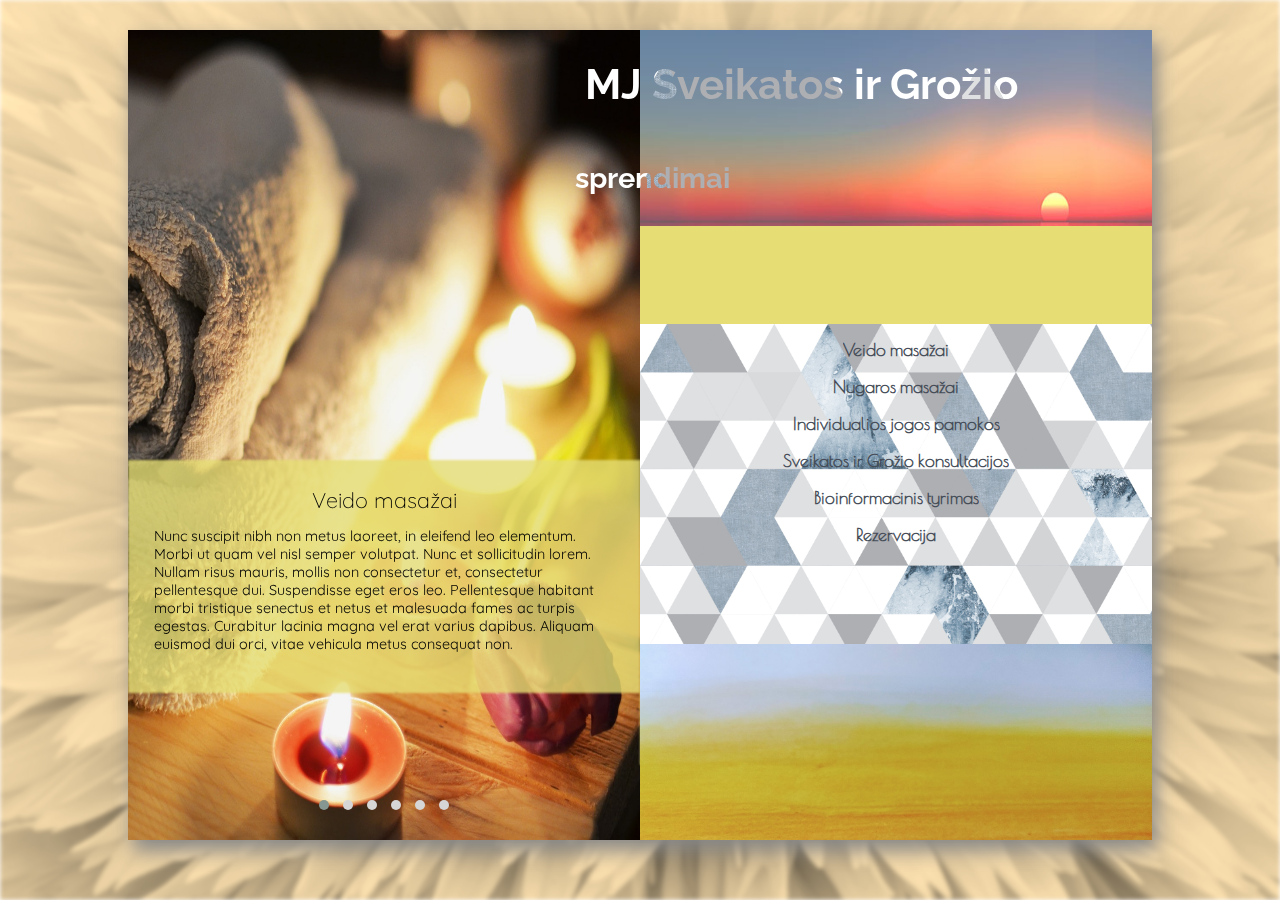
<file: index.html>
<!DOCTYPE html>
<html lang="lt">
<head>
  <title>MJ</title>
  <link rel="stylesheet" href="stylesheets/css.css">	
  <meta charset="utf-8">
  <meta name="viewport" content="width=device-width, initial-scale=1">
  <link rel="stylesheet" href="stylesheets/owl.carousel.min.css">
  <link rel="stylesheet" href="stylesheets/owl.theme.default.min.css">
  <link rel="stylesheet" href="https://cdnjs.cloudflare.com/ajax/libs/animate.css/3.5.2/animate.min.css">
  <link href="https://fonts.googleapis.com/css?family=Encode+Sans+Expanded|Poiret+One|Raleway:100" rel="stylesheet">
  <link href="https://fonts.googleapis.com/css?family=Quicksand" rel="stylesheet">
 <script src="https://ajax.googleapis.com/ajax/libs/jquery/3.3.1/jquery.min.js"></script>
</head>
<body>
<main id="main">

<!-- Left side -->
<div class="leftside">
    <ul class="leftSideImagesUlist owl-carousel owl-theme">
        <li class="leftSideImageslist" data-hash="veido_masazas"><img class="leftSideImg" src="images/veido_masazas3.jpg" alt="veido masazai">
            <section class='tekstas'><h2 class='pavadinimas'>Veido masažai</h2><p>Nunc suscipit nibh non metus laoreet, in eleifend leo elementum. Morbi ut quam vel nisl semper volutpat. Nunc et sollicitudin lorem. Nullam risus mauris, mollis non consectetur et, consectetur pellentesque dui. Suspendisse eget eros leo. Pellentesque habitant morbi tristique senectus et netus et malesuada fames ac turpis egestas. Curabitur lacinia magna vel erat varius dapibus. Aliquam euismod dui orci, vitae vehicula metus consequat non.
            </p></section></li> 
        <li class="leftSideImageslist" data-hash="nugaros_masazas"><img class="leftSideImg" src="images/pexels-photo2.jpg" alt="nugaros masazai">
            <section class='tekstas '><h2 class='pavadinimas'>Nugaros masažai</h2><p>Aenean molestie risus a quam hendrerit, sed auctor metus commodo. Mauris vitae odio sit amet turpis tristique accumsan. Praesent ullamcorper malesuada elementum. Nunc purus sem, rhoncus ut volutpat in, faucibus in arcu. Sed dictum eros vitae fringilla consectetur. Nunc eleifend odio ut eleifend malesuada. Lorem ipsum dolor sit amet, consectetur adipiscing elit. Vivamus aliquam nulla ante, ut rhoncus mi malesuada in. Morbi sed eros vitae justo tempor commodo vitae tincidunt est. Proin pharetra quam lacinia porta placerat. Aliquam nulla mauris, interdum a posuere ac, luctus eleifend urna. Duis quis lorem nisi. Phasellus tristique nulla quis tortor porttitor tristique non et est.
            </p></section> </li> 
        <li class="leftSideImageslist" data-hash="individualios_jogos_pamokos"><img class="leftSideImg" src="images/joga2.jpg" alt="individualios jogos pamokos">
            <section class='tekstas '><h2 class='pavadinimas'>Individualios jogos pamokos</h2><p>Vestibulum porta urna velit, a vestibulum quam fringilla vitae. Ut tincidunt, nisi vel tempor feugiat, velit nunc convallis lectus, ut ultrices nunc urna vel dolor. Nunc feugiat magna in purus egestas convallis. Pellentesque est risus, vehicula non scelerisque malesuada, bibendum nec lorem. Aenean vel euismod dolor, sit amet mollis lectus. Cras porttitor imperdiet fermentum. Sed dui enim, cursus quis eleifend ac, pellentesque a ligula. Mauris efficitur lectus sit amet auctor tincidunt. Class aptent taciti sociosqu ad litora torquent per conubia nostra, per inceptos himenaeos. Aliquam dictum at eros at porta. Sed ullamcorper auctor lectus nec scelerisque. Nam ante dolor, luctus eget volutpat eu, ultricies vel risus. Curabitur lacinia pulvinar ornare. In justo orci, tincidunt id aliquet ut, condimentum vel orci.
            </p></section></li>
        <li class="leftSideImageslist" data-hash="sveikatos_ir_grozio_konsultacijos"><img class="leftSideImg" src="images/konsultacijos2.jpg" alt="sveikatos ir Grožio konsultacijos">
            <section class='tekstas '><h2 class='pavadinimas'>Sveikatos ir Grožio konsultacijos</h2><p>Aenean molestie risus a quam hendrerit, sed auctor metus commodo. Mauris vitae odio sit amet turpis tristique accumsan. Praesent ullamcorper malesuada elementum. Nunc purus sem, rhoncus ut volutpat in, faucibus in arcu. Sed dictum eros vitae fringilla consectetur. Nunc eleifend odio ut eleifend malesuada. Lorem ipsum dolor sit amet, consectetur adipiscing elit. Vivamus aliquam nulla ante, ut rhoncus mi malesuada in. Morbi sed eros vitae justo tempor commodo vitae tincidunt est. Proin pharetra quam lacinia porta placerat. Aliquam nulla mauris, interdum a posuere ac, luctus eleifend urna. Duis quis lorem nisi. Phasellus tristique nulla quis tortor porttitor tristique non et est.
            </p></section> </li> 
        <li class="leftSideImageslist" data-hash="bioinformacinis_tyrimas"><img class="leftSideImg" src="images/bioinformacinis2.jpg" alt="bioinformacinis tyrimas">
            <section class='tekstas '><h2 class='pavadinimas'>Bioinformacinis tyrimas</h2><p>Aenean molestie risus a quam hendrerit, sed auctor metus commodo. Mauris vitae odio sit amet turpis tristique accumsan. Praesent ullamcorper malesuada elementum. Nunc purus sem, rhoncus ut volutpat in, faucibus in arcu. Sed dictum eros vitae fringilla consectetur. Nunc eleifend odio ut eleifend malesuada. Lorem ipsum dolor sit amet, consectetur adipiscing elit. Vivamus aliquam nulla ante, ut rhoncus mi malesuada in. Morbi sed eros vitae justo tempor commodo vitae tincidunt est. Proin pharetra quam lacinia porta placerat. Aliquam nulla mauris, interdum a posuere ac, luctus eleifend urna. Duis quis lorem nisi. Phasellus tristique nulla quis tortor porttitor tristique non et est.
            </p></section> </li> 
        <li class="leftSideImageslist" data-hash="rezervacija"><img class="leftSideImg" id="leftSideImgId6" src="images/ryan-booth-273062-unsplash-min.jpg" alt="rezervacija">
            <section class='tekstas '><h2 class='pavadinimas'>Rezervacija</h2><p>Aenean molestie risus a quam hendrerit, sed auctor metus commodo. Mauris vitae odio sit amet turpis tristique accumsan. Praesent ullamcorper malesuada elementum. Nunc purus sem, rhoncus ut volutpat in, faucibus in arcu. Sed dictum eros vitae fringilla consectetur. Nunc eleifend odio ut eleifend malesuada. Lorem ipsum dolor sit amet, consectetur adipiscing elit. Vivamus aliquam nulla ante, ut rhoncus mi malesuada in. Morbi sed eros vitae justo tempor commodo vitae tincidunt est. Proin pharetra quam lacinia porta placerat. Aliquam nulla mauris, interdum a posuere ac, luctus eleifend urna. Duis quis lorem nisi. Phasellus tristique nulla quis tortor porttitor tristique non et est.
            </p></section> </li> 
</ul>
</div>

<!-- Header -->
<header id='headeris'><span id="headerTitle"><span id='mj'>MJ</span> Sveikatos ir Grožio <span id="sprendimai">sprendimai</span>
</span>
</header>
<div id='area1'><span>
    <div class="Juosta" id="juostaNr1"></div></span>
</div>

<!-- Right side nav -->
<nav id='area2'><span>
    <a  class='nuoroda' href="#veido_masazas">Veido masažai</a>
    <a  class='nuoroda' href="#nugaros_masazas">Nugaros masažai</a>
    <a  class='nuoroda' href="#individualios_jogos_pamokos">Individualios jogos pamokos</a>
    <a  class='nuoroda' href="#sveikatos_ir_grozio_konsultacijos">Sveikatos ir Grožio konsultacijos</a>
    <a  class='nuoroda' href="#bioinformacinis_tyrimas">Bioinformacinis tyrimas</a>
    <a  class='nuoroda' href="#rezervacija">Rezervacija</a>
    <div class="Juosta" id="juostaNr2"></div>   </span>
</nav>
<div id='area3'>
</div>
</main>
<script src="scripts/animations.js"></script>
<script src="scripts/owl.carousel.min.js"></script>
</body>
</html>
</file>
<file: stylesheets/css.css>
@import url('https://fonts.googleapis.com/css?family=Cinzel|Marcellus|Playfair+Display+SC|Ultra');
body {overflow: hidden;margin: unset;
    /* background-image: url('../images/tekstura2.jpeg'); */
    background-size: cover;
}
body::before {
    content: '';
    background-color: rgb(230, 222, 117);
        background-size: cover;
        /* opacity: 0.8; */
        filter: blur(2px) grayscale(5%)  sepia(100%);
        background-image: url('../images/paul-morris-184486-unsplash.jpg');
        top: 0;left: 0;bottom: 0;right: 0;position: absolute;z-index: -1;
}
#main {
    overflow: hidden;
     margin: 0 auto;
    width: 80vw;
    height: 90vh;
    display: grid;
    grid-template-columns: 1fr 25px 50%;
    grid-template-areas:
    "leftside leftside headeris"
    "leftside leftside area1"
    "leftside leftside area2"
    "leftside leftside area3"
    "leftside leftside area3";
    position: relative;top:30px;
    box-shadow: 5px 10px 18px #888888;
}
.leftside {
    height: 100%; width: 100%;
    grid-area: leftside;
    overflow: visible;
    position: relative;}
.leftSideImagesUlist {
    height: 100%;
    position: relative;
    overflow: visible;
}
#headeris {
    grid-area: headeris;
    background-image: url('../images/Pink_And_Turquoise_Sunset.jpg');
    background-size:100% 190%;
}
#area1 {grid-area: area1;
    background-color: rgb(230, 222, 117);
}
#area2 {grid-area: area2;background-image: url('../images/geotexture.jpg');
    background-size: 130%;
    text-align: center;}
#area3 {grid-area: area3;background-image: url('../images/tekstura2.jpeg');
    background-size: 100%;}
.nuoroda {padding: 5px 0px 1px 0px;
    border:none;
    background-color:transparent; 
    transition: all 0.45s ease;
    overflow: hidden;
    width: fit-content;
    color:#444c57;
    display: block;
    margin: 10px auto 0px auto;
    position: relative;
    font-size: 1.1em;
    z-index: 10;
    font-family: 'Poiret One', cursive;
    font-weight: bold;
}
.nuoroda:active {
    background-color: rgb(255, 174, 0);
}
.nuoroda:focus {
    outline:none;
    background-color: rgb(255, 174, 0);
}
.nuoroda:hover {
    color: antiquewhite;
} 
/* -------------------------time to start using css preprocessor------------------------ :) */
.nuoroda::before {content: "";height: 105%;width: 1%;display: block;position: absolute;left: 100%;top: -10%;
    padding-top: 10px; z-index: -1;opacity: 1;transition: all 0.45s ease-out 0s;}
.nuoroda:hover::before {width: 100% !important;opacity: 0;color: #FFF;background-color: rgb(255, 174, 0); left: 0%;}
.nuoroda::after {content: "";height: 105%;width: 1%;display: block;position: absolute;left: -1%;top: -10%;
    padding-top: 10px; z-index: -1;opacity: 0;transition: all 0.45s ease-out 0s;}
.nuoroda:hover::after {width: 101% !important;opacity: 1;color: #FFF;background-color: rgb(255, 174, 0);right: 150%;}
.nuoroda:active .nuoroda:visited {border: none;}

#headerTitle {
    position: relative;
    top: 30px;
    left: -55px; 
    background-color:#FEEEDA;
    background-image: url('../images/geotexture.jpg');
    z-index: 15;
    font-family: 'Raleway', sans-serif;
    font-size: 2.6em;z-index: 10;
    font-weight: bold;
    float: left;
    color: transparent;
    -webkit-text-fill-color: transparent;
    background-clip: text;
    -webkit-font-smoothing: antialiased;
    -webkit-background-clip: text;
    -moz-background-clip: text;
    animation:BackgroundAnimacija 60s linear infinite alternate;
}
@keyframes BackgroundAnimacija {
    from {
        background-position:0 0
    }
    to {
        background-position:100% 0
    }
}
#sprendimai{position: relative; left:-10px;top: 40px;z-index: 10;
    background-image: url('../images/geotexture.jpg');
    background-color: #FEEEDA;
    color:transparent;
    -webkit-text-fill-color: transparent;
    background-clip: text;
    -webkit-font-smoothing:antialiased;
    -webkit-background-clip:text;
    -moz-background-clip:text;
    font-size: 0.7em;
    animation:BackgroundAnimacijaSprendimai 70s linear infinite alternate;
}
@keyframes BackgroundAnimacijaSprendimai {
    from {
        background-position:100% 0
    }
    to {
        background-position:0 0
    }
}
a {text-decoration:none;color:inherit; display: block;}
a:focus {background-color: rgb(255, 174, 0);z-index: 20;padding: 5px 0px 1px 0px;color: antiquewhite;}


/* ----------------------------------LEFT SIDE-------------------------------- */
.owl-stage-outer {height: 100%;}
.owl-dots {position: relative;
    top: -55px;z-index: 4;}
ul, li {position: absolute;list-style: none;list-style-type: none; display: block; width: 100%;height: 100%;
    padding: 0;margin: 0;}  
.leftSideImg {min-height: 90vh;max-height: 95vh; width: auto; display: block;position: unset;}
.pavadinimas {text-align: center;margin: 0;font-weight: 200;}

.tekstas {display: block;padding: 5%;width: fit-content;position: relative; bottom: 380px;
    font-family: 'Quicksand', sans-serif;font-weight: medium;font-size: .9em;
    height: fit-content;z-index: 3;float: right;}
.tekstas::before {
    content: "";
    background-color: rgb(230, 222, 117);
    background-size: 100%;
    opacity: 0.8;
    filter: blur(1px);
    position: absolute;top: 0;left: 0;bottom: 0;right: 0;
    z-index: -1; 
}


/* --------------------------------for mobile ------------------------------------*/
@media (max-width: 768px) { 
    body {
        margin: 0;
        overflow: auto;
    }
    #main {
        border: none;
        overflow: auto;
        margin: 0 auto;
        top: 0px;
        width: 100%;
        height: 100vh;
        grid-template-columns: 100%;
        grid-template-areas:
        "headeris"
        "area2"
        "leftside""leftside""leftside"
        "leftside";}
        .leftside {overflow: visible;}
        .tekstas{position: absolute; top: 0px;}
        .tekstas::before {opacity: 0.65;}
        #headerTitle {top:0px;left: 0px;}
        .owl-stage-outer {min-height: 500px;}
        #sprendimai {position: unset;}
        #area2 {background-size: 300%;}

}
</file>
